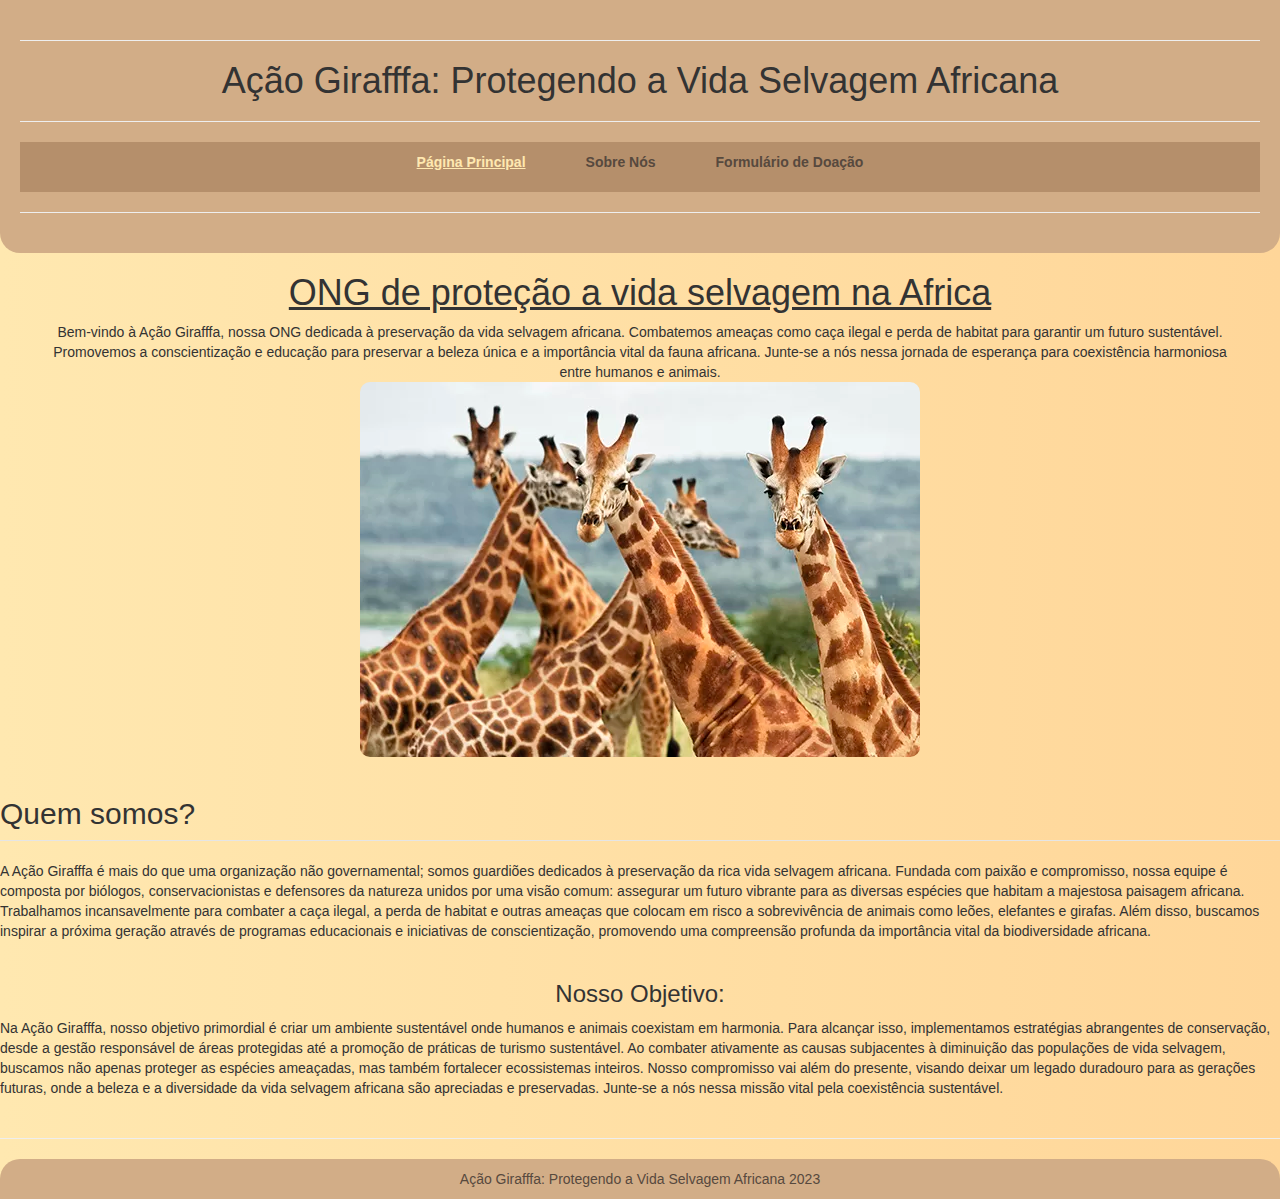
<file: index.html>
<!DOCTYPE html>
<html lang="en">

<head>
    <meta charset="UTF-8">
    <meta http-equiv="X-UA-Compatible" content="IE=edge">
    <meta name="viewport" content="width=device-width, initial-scale=1.0">
    <title>Página Principal</title>
    <link rel="stylesheet" href="CSS/Estilização.css">
    <link rel="stylesheet" href="https://maxcdn.bootstrapcdn.com/bootstrap/3.3.7/css/bootstrap.min.css">
</head>

<body>
    <header>
        <hr>
        <h1 id="index">Ação Girafffa: Protegendo a Vida Selvagem Africana</h1>
        <hr>
        <nav>
            <ul>
                <li><a href="#index" class="currentIndex">Página Principal</a></li>
                <li><a href="Dados.html">Sobre Nós</a></li>
                <li><a href="Formulario.html">Formulário de Doação</a></li>
            </ul>
        </nav>
        <hr>
    </header>
    <h1 class="sub"><u>ONG de proteção a vida selvagem na Africa</u></h1>
    <div class="sub">
        Bem-vindo à Ação Girafffa, nossa ONG dedicada à preservação da vida selvagem africana. Combatemos ameaças como caça ilegal e perda de habitat para 
        garantir um futuro sustentável. Promovemos a conscientização e educação para preservar a beleza única e a importância vital da fauna africana. Junte-se 
        a nós nessa jornada de esperança para coexistência harmoniosa entre humanos e animais.
    </div>
    <figure>
        <img src="Imagens/girafas.webp" class="imagem" alt="Girafas">
    </figure>
    <br>
    <fieldset>
        <legend>
            <h2 id="#QuemSomos">Quem somos?</h2>
        </legend>
        A Ação Girafffa é mais do que uma organização não governamental; somos guardiões dedicados à preservação da rica vida selvagem africana. Fundada com paixão 
        e compromisso, nossa equipe é composta por biólogos, conservacionistas e defensores da natureza unidos por uma visão comum: assegurar um futuro vibrante para 
        as diversas espécies que habitam a majestosa paisagem africana.
        Trabalhamos incansavelmente para combater a caça ilegal, a perda de habitat e outras ameaças que colocam em risco a sobrevivência de animais como leões, 
        elefantes e girafas. Além disso, buscamos inspirar a próxima geração através de programas educacionais e iniciativas de conscientização, promovendo uma 
        compreensão profunda da importância vital da biodiversidade africana.
    </fieldset>
    <br>
    <div id="#Objetivo">
        <h3>Nosso Objetivo: </h3>
        Na Ação Girafffa, nosso objetivo primordial é criar um ambiente sustentável onde humanos e animais coexistam em harmonia. Para alcançar isso, implementamos 
        estratégias abrangentes de conservação, desde a gestão responsável de áreas protegidas até a promoção de práticas de turismo sustentável.
        Ao combater ativamente as causas subjacentes à diminuição das populações de vida selvagem, buscamos não apenas proteger as espécies ameaçadas, mas também 
        fortalecer ecossistemas inteiros. Nosso compromisso vai além do presente, visando deixar um legado duradouro para as gerações futuras, onde a beleza e a 
        diversidade da vida selvagem africana são apreciadas e preservadas. Junte-se a nós nessa missão vital pela coexistência sustentável.
    </div>
    <br>
    <hr>
    <footer>Ação Girafffa: Protegendo a Vida Selvagem Africana 2023</footer>
</body>

</html>
</file>
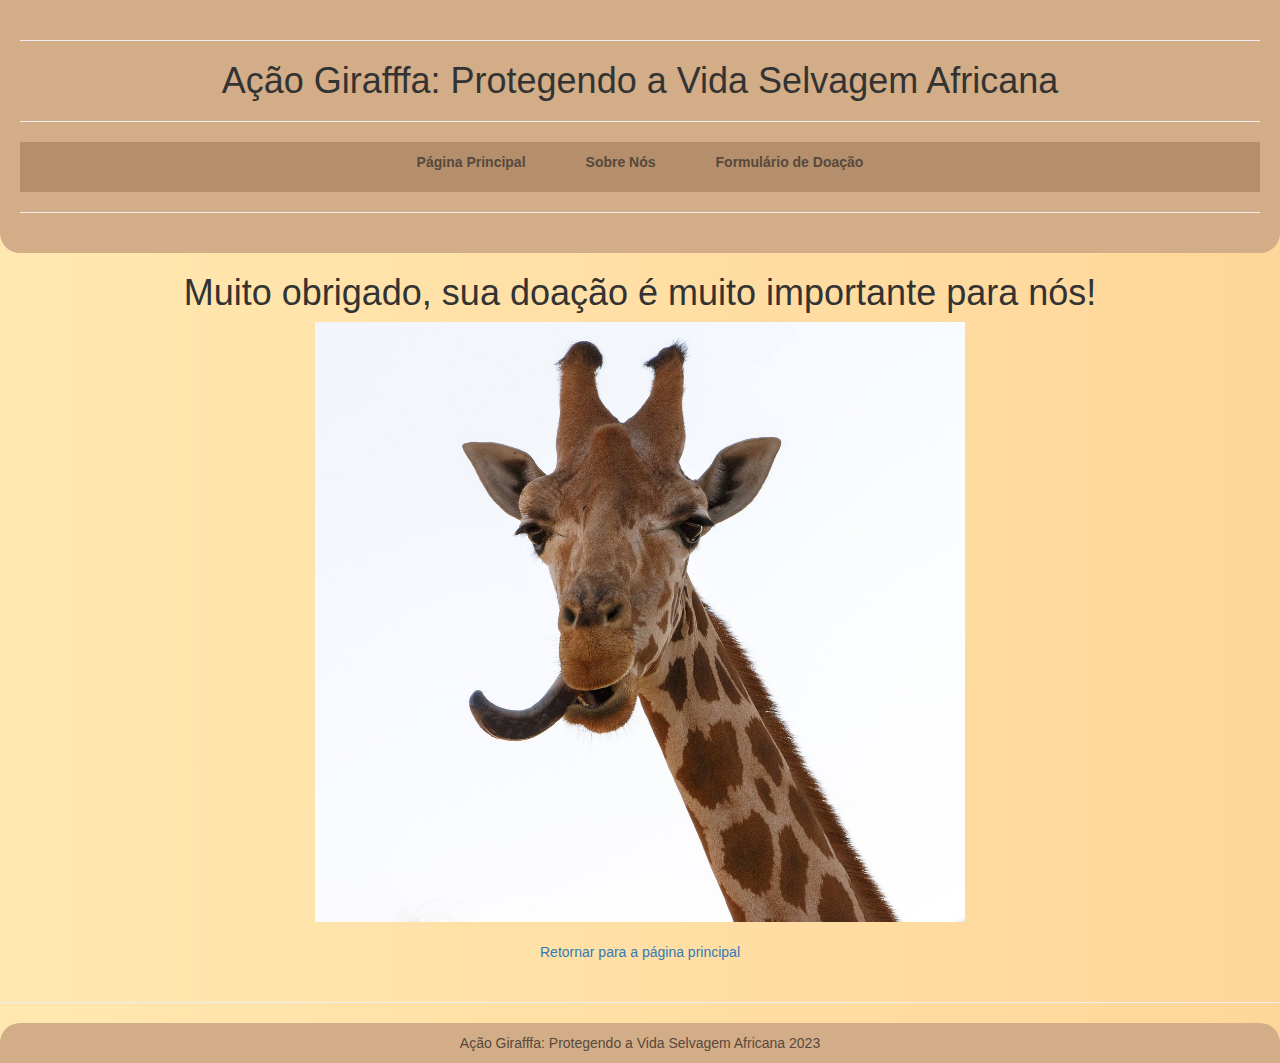
<file: Agradecimento.html>
<!DOCTYPE html>
<html lang="en">

<head>
    <meta charset="UTF-8">
    <meta http-equiv="X-UA-Compatible" content="IE=edge">
    <meta name="viewport" content="width=device-width, initial-scale=1.0">
    <title>Agradecimento</title>
    <link rel="stylesheet" href="CSS/Estilização.css">
    <link rel="stylesheet" href="https://maxcdn.bootstrapcdn.com/bootstrap/3.3.7/css/bootstrap.min.css">
</head>

<body>
    <header>
        <hr>
        <h1>Ação Girafffa: Protegendo a Vida Selvagem Africana</h1>
        <hr>
        <nav>
            <ul>
                <li><a href="index.html">Página Principal</a></li>
                <li><a href="Dados.html">Sobre Nós</a></li>
                <li><a href="Formulario.html">Formulário de Doação</a></li>
            </ul>
        </nav>
        <hr>
    </header>
    <h1 class="sub">Muito obrigado, sua doação é muito importante para nós!</h1>
    <div style="text-align:center">
        <img src="Imagens/vlw.jpg" alt="vlw" id="vlw">
    </div>
    <br>
    <div style="text-align:center">
        <a href="index.html">Retornar para a página principal</a>
    </div>
    <br>
    <hr>
    <footer class="f1">Ação Girafffa: Protegendo a Vida Selvagem Africana 2023</footer>
</body>

</html>
</file>
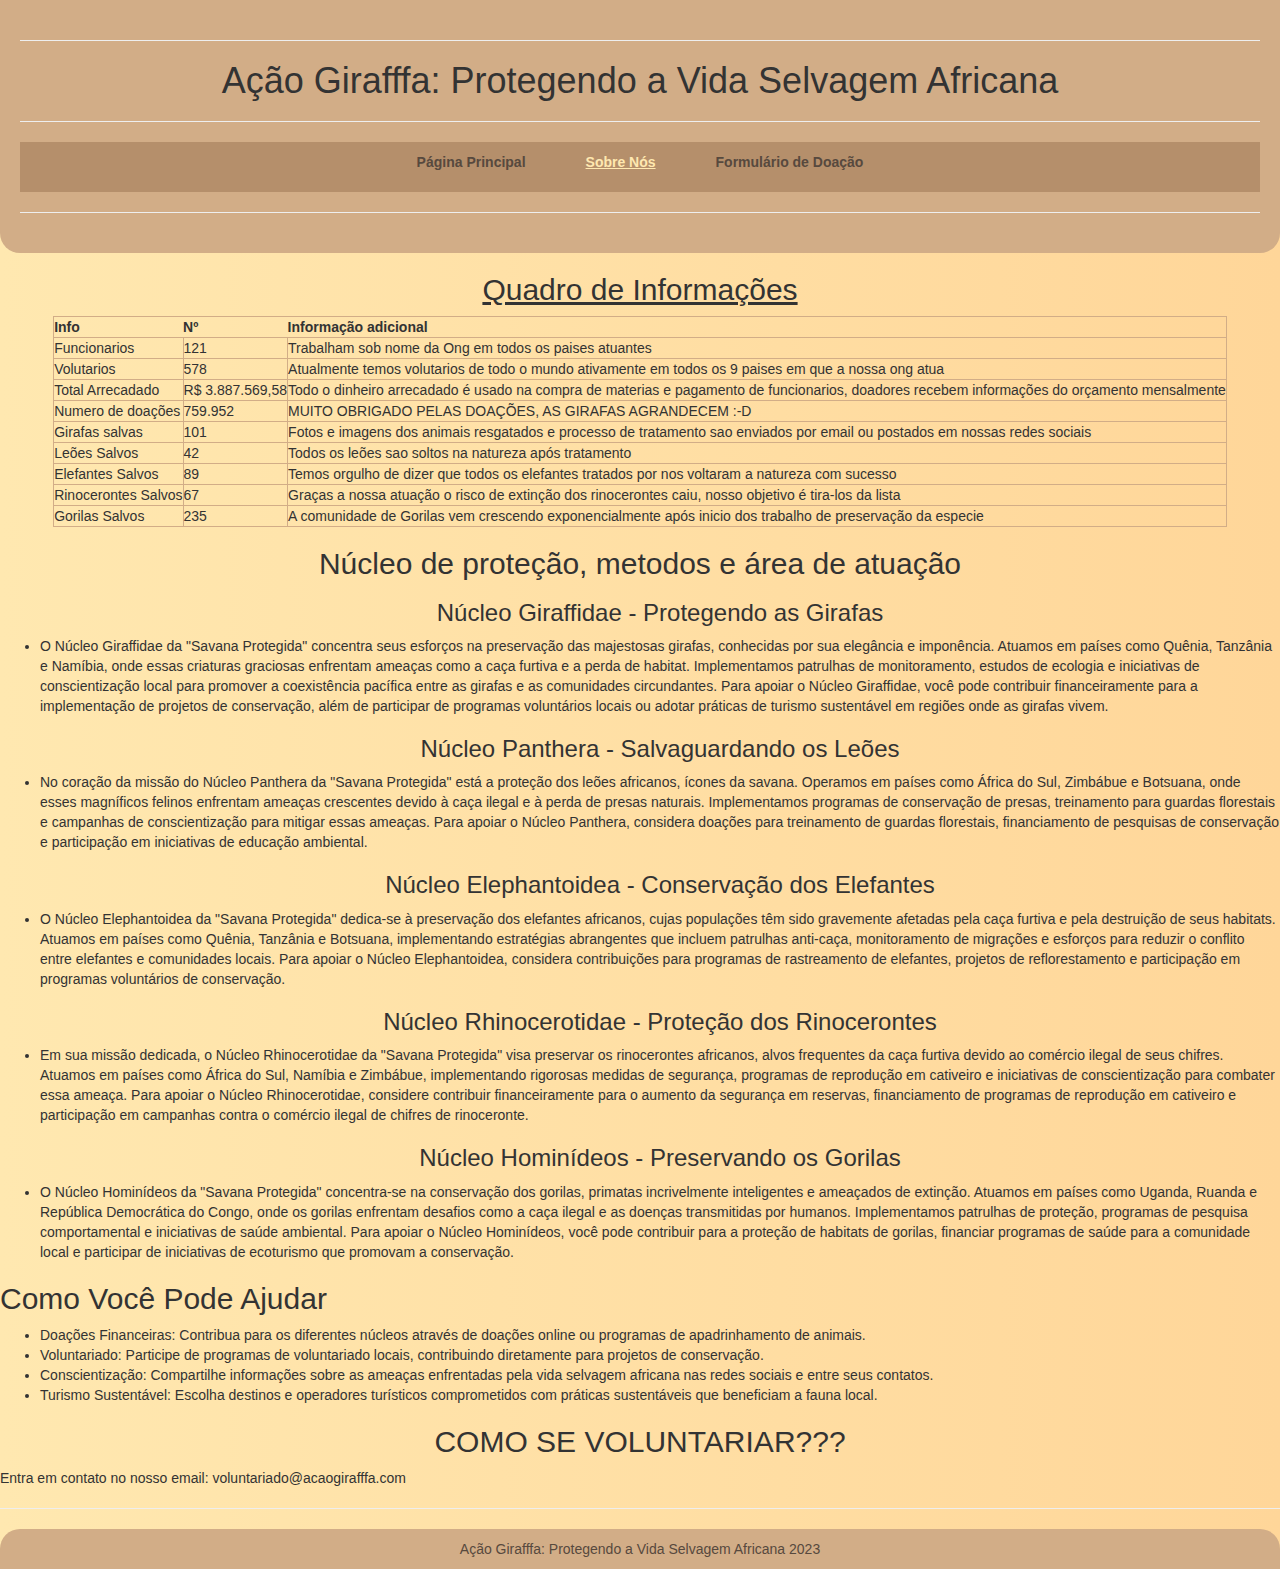
<file: Dados.html>
<!DOCTYPE html>
<html lang="en">

<head>
    <meta charset="UTF-8">
    <meta http-equiv="X-UA-Compatible" content="IE=edge">
    <meta name="viewport" content="width=device-width, initial-scale=1.0">
    <title>Dados e informações da ONG</title>
    <link rel="stylesheet" href="CSS/Estilização.css">
    <link rel="stylesheet" href="https://maxcdn.bootstrapcdn.com/bootstrap/3.3.7/css/bootstrap.min.css">
</head>

<body>
    <header>
        <hr>
        <h1 id="DeI">Ação Girafffa: Protegendo a Vida Selvagem Africana</h1>
        <hr>
        <nav>
            <ul>
                <li><a href="index.html">Página Principal</a></li>
                <li><a href="#DeI" class="currentIndex">Sobre Nós</a></li>
                <li><a href="Formulario.html">Formulário de Doação</a></li>
            </ul>
        </nav>
        <hr>
    </header>
    <div>
        
        <h2 class="sub"><u>Quadro de Informações</u></h2>
        <table>
            <tr>
                <th>Info</th>
                <th>Nº</th>
                <th>Informação adicional</th>
            </tr>
            <tr>
                <td>Funcionarios</td>
                <td>121</td>
                <td>Trabalham sob nome da Ong em todos os paises atuantes</td>
            </tr>
            <tr>
                <td>Volutarios</td>
                <td>578</td>
                <td>Atualmente temos volutarios de todo o mundo ativamente em todos os 9 paises em que a nossa ong atua</td>
            </tr>
            <tr>
                <td>Total Arrecadado</td>
                <td>R$ 3.887.569,58</td>
                <td>Todo o dinheiro arrecadado é usado na compra de materias e pagamento de funcionarios, doadores recebem informações do orçamento mensalmente</td>
            </tr>
            <tr>
                <td>Numero de doações</td>
                <td>759.952</td>
                <td>MUITO OBRIGADO PELAS DOAÇÕES, AS GIRAFAS AGRANDECEM :-D</td>
            </tr>
            <tr>
                <td>Girafas salvas</td>
                <td>101</td>
                <td>Fotos e imagens dos animais resgatados e processo de tratamento sao enviados por email ou postados em nossas redes sociais</td>
            </tr>
            <tr>
                <td>Leões Salvos</td>
                <td>42</td>
                <td>Todos os leões sao soltos na natureza após tratamento</td>
            </tr>
            <tr>
                <td>Elefantes Salvos</td>
                <td>89</td>
                <td>Temos orgulho de dizer que todos os elefantes tratados por nos voltaram a natureza com sucesso</td>
            </tr>
            <tr>
                <td>Rinocerontes Salvos</td>
                <td>67</td>
                <td>Graças a nossa atuação o risco de extinção dos rinocerontes caiu, nosso objetivo é tira-los da lista</td>
            </tr>
            <tr>
                <td>Gorilas Salvos</td>
                <td>235</td>
                <td>A comunidade de Gorilas vem crescendo exponencialmente após inicio dos trabalho de preservação da especie</td>
            </tr>
        </table>
    </div>
    <div class="fonte">
        <h2 class="sub">Núcleo de proteção, metodos e área de atuação</h3>
        <ul>
            <h3>Núcleo Giraffidae - Protegendo as Girafas</h3>
            <li>
                O Núcleo Giraffidae da "Savana Protegida" concentra seus esforços na preservação das majestosas girafas, conhecidas por sua elegância e imponência. 
                Atuamos em países como Quênia, Tanzânia e Namíbia, onde essas criaturas graciosas enfrentam ameaças como a caça furtiva e a perda de habitat. 
                Implementamos patrulhas de monitoramento, estudos de ecologia e iniciativas de conscientização local para promover a coexistência pacífica entre 
                as girafas e as comunidades circundantes.
                Para apoiar o Núcleo Giraffidae, você pode contribuir financeiramente para a implementação de projetos de conservação, além de participar de programas 
                voluntários locais ou adotar práticas de turismo sustentável em regiões onde as girafas vivem.
            </li>
            <h3>Núcleo Panthera - Salvaguardando os Leões</h3>
            <li>
                No coração da missão do Núcleo Panthera da "Savana Protegida" está a proteção dos leões africanos, ícones da savana. Operamos em países como 
                África do Sul, Zimbábue e Botsuana, onde esses magníficos felinos enfrentam ameaças crescentes devido à caça ilegal e à perda de presas naturais. 
                Implementamos programas de conservação de presas, treinamento para guardas florestais e campanhas de conscientização para mitigar essas ameaças.
                Para apoiar o Núcleo Panthera, considera doações para treinamento de guardas florestais, financiamento de pesquisas de conservação e participação 
                em iniciativas de educação ambiental.
            </li>
            <h3>Núcleo Elephantoidea - Conservação dos Elefantes</h3>
            <li>
                O Núcleo Elephantoidea da "Savana Protegida" dedica-se à preservação dos elefantes africanos, cujas populações têm sido gravemente afetadas pela caça 
                furtiva e pela destruição de seus habitats. Atuamos em países como Quênia, Tanzânia e Botsuana, implementando estratégias abrangentes que incluem 
                patrulhas anti-caça, monitoramento de migrações e esforços para reduzir o conflito entre elefantes e comunidades locais.
                Para apoiar o Núcleo Elephantoidea, considera contribuições para programas de rastreamento de elefantes, projetos de reflorestamento e participação 
                em programas voluntários de conservação.
            </li>
            <h3>Núcleo Rhinocerotidae - Proteção dos Rinocerontes</h3>
            <li>
                Em sua missão dedicada, o Núcleo Rhinocerotidae da "Savana Protegida" visa preservar os rinocerontes africanos, alvos frequentes da caça furtiva devido 
                ao comércio ilegal de seus chifres. Atuamos em países como África do Sul, Namíbia e Zimbábue, implementando rigorosas medidas de segurança, programas de 
                reprodução em cativeiro e iniciativas de conscientização para combater essa ameaça.
                Para apoiar o Núcleo Rhinocerotidae, considere contribuir financeiramente para o aumento da segurança em reservas, financiamento de programas de 
                reprodução em cativeiro e participação em campanhas contra o comércio ilegal de chifres de rinoceronte.
            </li>
            <h3>Núcleo Hominídeos - Preservando os Gorilas</h3>
            <li>
                O Núcleo Hominídeos da "Savana Protegida" concentra-se na conservação dos gorilas, primatas incrivelmente inteligentes e ameaçados de extinção. 
                Atuamos em países como Uganda, Ruanda e República Democrática do Congo, onde os gorilas enfrentam desafios como a caça ilegal e as doenças transmitidas 
                por humanos. Implementamos patrulhas de proteção, programas de pesquisa comportamental e iniciativas de saúde ambiental.
                Para apoiar o Núcleo Hominídeos, você pode contribuir para a proteção de habitats de gorilas, financiar programas de saúde para a comunidade local e 
                participar de iniciativas de ecoturismo que promovam a conservação.
            </li>
        </ul>
    </div>
    <div>
        <h2>Como Você Pode Ajudar</h2>
        <ul>
            <li>
                Doações Financeiras: Contribua para os diferentes núcleos através de doações online ou programas de apadrinhamento de animais.
            </li>
            <li>
                Voluntariado: Participe de programas de voluntariado locais, contribuindo diretamente para projetos de conservação.
            </li>
            <li>
                Conscientização: Compartilhe informações sobre as ameaças enfrentadas pela vida selvagem africana nas redes sociais e entre seus contatos.
            </li>
            <li>
                Turismo Sustentável: Escolha destinos e operadores turísticos comprometidos com práticas sustentáveis que beneficiam a fauna local.
            </li>
        </ul>
    </div>
    <div>
        <h2 class="sub">COMO SE VOLUNTARIAR???</h2>
        Entra em contato no nosso email: voluntariado@acaogirafffa.com
    </div>
    <hr>
    <footer>Ação Girafffa: Protegendo a Vida Selvagem Africana 2023</footer>
</body>

</html>
</file>
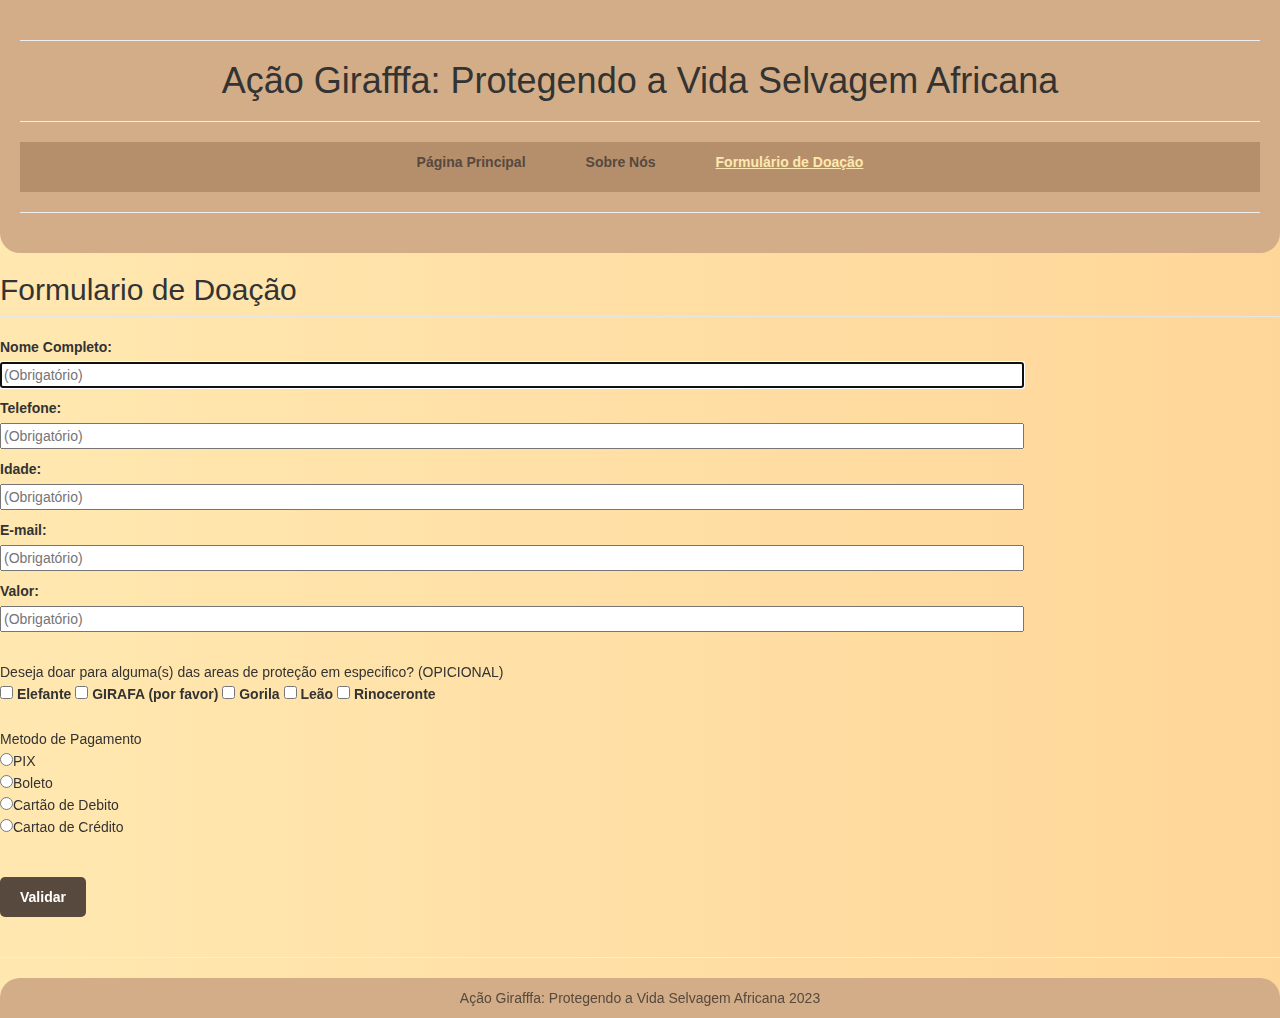
<file: Formulario.html>
<!DOCTYPE html>
<html lang="en">

<head>
    <meta charset="UTF-8">
    <meta http-equiv="X-UA-Compatible" content="IE=edge">
    <meta name="viewport" content="width=device-width, initial-scale=1.0">
    <title>Formulário para Contato</title>
    <link rel="stylesheet" href="CSS/Estilização.css">
    <link rel="stylesheet" href="https://maxcdn.bootstrapcdn.com/bootstrap/3.3.7/css/bootstrap.min.css">
    <script src="javascript/script.js"></script>

</head>

<body>   
    <script src="https://code.jquery.com/jquery-3.1.1.min.js"></script>
    <script src="https://maxcdn.bootstrapcdn.com/bootstrap/3.3.7/js/bootstrap.min.js"></script>
    <header>
        <hr>
        <h1 id="Form">Ação Girafffa: Protegendo a Vida Selvagem Africana</h1>
        <hr>
        <nav>
            <ul>
                <li><a href="index.html">Página Principal</a></li>
                <li><a href="Dados.html">Sobre Nós</a></li>
                <li><a href="#Form" class="currentIndex">Formulário de Doação</a></li>
            </ul>
        </nav>
        <hr>
    </header>
    <fieldset>
        <legend>
            <h2 id="doacao">Formulario de Doação</h2>
        </legend>
        <form action="Agradecimento.html" method="get" autocomplete="off" id="formulario">
            <div>
                <label for="nome">Nome Completo:</label>
                <input type="text" id="nome" name="nome" autofocus placeholder="(Obrigatório)">
                <span id="spanNome"></span>
            </div>
            <div>
                <label for="fone">Telefone:</label>
                <input type="text" id="fone" name="fone"placeholder="(Obrigatório)">
                <span id="spanFone"></span>
            </div>
            <div>
                <label for="idade">Idade:</label>
                <input type="number" id="idade" name="idade" placeholder="(Obrigatório)">
                <span id="spanIdade"></span>
            </div>
            <div>
                <label for="email">E-mail:</label>
                <input type="text" id="email" name="email" placeholder="(Obrigatório)">
                <span id="spanEmail"></span>
            </div>
            <div>
                <label for="valor">Valor:</label>
                <input type="number" id="valor" name="valor" placeholder="(Obrigatório)">
                <span id="spanValor"></span>
            </div>
            <br>
            <div>
                Deseja doar para alguma(s) das areas de proteção em especifico? (OPICIONAL)
            </div>
            <div>
                <input type="checkbox" id="elegante" name="branch" value="Elefante">
                <label for="bicho1">Elefante</label>
                <input type="checkbox" id="gifa" name="branch" value="Girafa (MUITO OBRIGADO AS GIRAFAS AGRADECEM)">
                <label for="bicho2">GIRAFA (por favor)</label>
                <input type="checkbox" id="golira" name="branch" value="Gorila">
                <label for="bicho3">Gorila</label>
                <input type="checkbox" id="mufasa" name="branch" value="Mufasa">
                <label for="bicho4">Leão</label>
                <input type="checkbox" id="riconeronte" name="branch" value="Rinoceronte">
                <label for="bicho5">Rinoceronte</label>
            </div>
            <br>
            <div>
                Metodo de Pagamento
            </div>
            <div>
                <input type="radio" name="button" value="pix" id="pix">PIX<br>
                <input type="radio" name="button" value="boleto" id="boleto">Boleto<br>
                <input type="radio" name="button" value="cartao de credito" id="cd">Cartão de Debito<br>
                <input type="radio" name="button" value="cartao de debito" id="cc">Cartao de Crédito<br>
            </div>
            <span id="spanPag"></span><br>
            <br>
            <button class="button" type="button" onclick="validar()">Validar</button>
            <br>
            <div class="modal fade" id="modal-mensagem">
                    <div class="modal-dialog">
                        <div class="modal-content">
                            <div class="modal-header">
                                <button type="button" class="close" data-dismiss="modal"><span>×</span></button>
                                <h4 class="modal-title">Dados</h4>
                            </div>
                            <div class="modal-body">
                                <div id="d1"></div>
                                <div id="d2"></div>
                                <div id="d3"></div>
                                <div id="d4"></div>
                                <div id="d5"></div>
                                <div id="d6"></div>
                                <div id="d7"></div>
                            </div>
                            <div class="modal-footer">
                                <button class="button" type="reset" id="botaoReset" onclick="resetar();" data-dismiss="modal">Reiniciar</button>
                                <button class="button" type="button" id="botaoAlterar" data-dismiss="modal">Alterar</button>
                                <button class="button" type="submit" id="botaoEnviar">Enviar</button>
                            </div>
                        </div>
                    </div>
                </div>
        </form>
    </fieldset>
    <br>
    <hr>
    <footer>Ação Girafffa: Protegendo a Vida Selvagem Africana 2023</footer>
</body>

</html>
</file>
<file: CSS/Estilização.css>
body {
    background: linear-gradient(to right, #ffe8b0, #ffd699);
    color: #57493e;
    margin: 0;
    padding: 0;
}

header {
    background-color: #d2ad87;
    padding: 20px;
    border-bottom-left-radius: 20px;
    border-bottom-right-radius: 20px;
    text-align: center;
}

header > h1 {
    font-size: 36px;
}

.currentIndex {
    color: #ffe8b0;
    text-decoration: underline;
}

nav {
    background-color: #b58f6b;
    text-align: center;
    padding: 10px 0;
}

nav ul {
    display: flex;
    justify-content: center;
    list-style: none;
    padding: 0;
}

nav li {
    margin: 0 20px;
}

nav a {
    color: #57493e;
    text-decoration: none;
    font-weight: bold;
    transition: color 0.3s ease-in-out;
    border-radius: 5px;
    padding: 5px 10px;
}

nav a:hover {
    text-decoration: none;
    background-color: #57493e;
    color: #fff;
    font-weight: bold;
    transition: color 0.3s ease-in-out;
}

footer, .f1 {
    background-color: #d2ad87;
    text-align: center;
    padding: 10px 0;
    color: #57493e;
    border-top-left-radius: 20px;
    border-top-right-radius: 20px;
}

h3 {
    text-align: center;
    font-size: 24px;
}

.imagem {
    display: block;
    margin: 0 auto;
    border-radius: 10px;
}

.sub, .desc, .tab {
    text-align: center;
    padding: 0 50px;
}

.desc {
    font-size: 18px;
}

table {
    border: 1px solid #d2ad87;
    margin: 0 auto;
    border-collapse: collapse;
    border-radius: 10px;
}

td {
    border: 1px solid #d2ad87;
    padding: 10px;
    border-radius: 10px;
}

#nome, #sobrenome, #fone, #idade, #email, #valor {
    display: flex;
    margin-bottom: 10px;
    align-items: center;
    width: 80%;
}

.sub {
    text-align: center;
}

span {
    color: red;
    font-weight: bold;
    text-decoration: underline;
}

.button {
    background-color: #57493e;
    color: #fff;
    padding: 10px 20px;
    border: none;
    border-radius: 5px;
    cursor: pointer;
    font-weight: bold;
    text-decoration: none;
    transition: background-color 0.3s ease-in-out;
}

.button:hover {
    background-color: #ffe8b0;
    color: #57493e;
}

#vlw{
        width: 650px;
        height: 600px;
}
</file>
